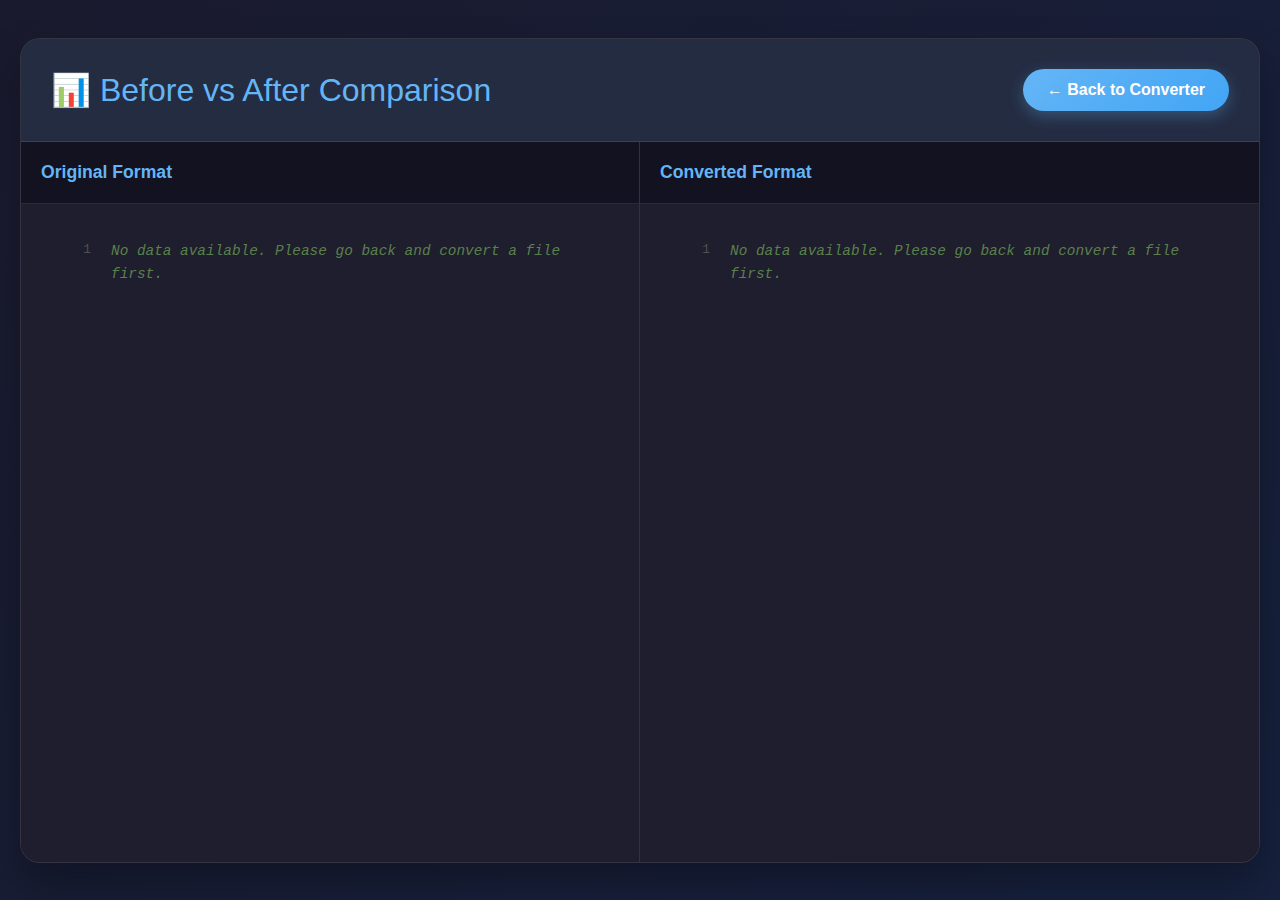
<file: diff-viewer.html>
<!DOCTYPE html>
<html lang="en">
<head>
    <meta charset="UTF-8">
    <meta name="viewport" content="width=device-width, initial-scale=1.0">
    <title>Before vs After Comparison - Item Lua Converter</title>
    <link rel="stylesheet" href="styles.css">
    <style>
        body {
            background: linear-gradient(135deg, #1a1a2e 0%, #16213e 100%);
            margin: 0;
            padding: 20px;
        }

        .diff-container {
            max-width: 1400px;
            margin: 0 auto;
            background: rgba(30, 30, 46, 0.95);
            border-radius: 20px;
            box-shadow: 0 20px 40px rgba(0, 0, 0, 0.3);
            border: 1px solid rgba(255, 255, 255, 0.1);
            overflow: hidden;
        }

        .diff-header {
            background: rgba(100, 181, 246, 0.1);
            padding: 30px;
            display: flex;
            justify-content: space-between;
            align-items: center;
            border-bottom: 1px solid rgba(255, 255, 255, 0.1);
        }

        .diff-header h1 {
            color: #64b5f6;
            margin: 0;
            font-size: 2rem;
            font-weight: 300;
        }

        .back-btn {
            background: linear-gradient(135deg, #64b5f6 0%, #42a5f5 100%);
            color: white;
            border: none;
            padding: 12px 24px;
            border-radius: 25px;
            font-size: 1rem;
            font-weight: 600;
            cursor: pointer;
            transition: all 0.3s ease;
            box-shadow: 0 5px 15px rgba(100, 181, 246, 0.3);
            text-decoration: none;
            display: inline-flex;
            align-items: center;
            gap: 8px;
        }

        .back-btn:hover {
            transform: translateY(-2px);
            box-shadow: 0 8px 25px rgba(100, 181, 246, 0.4);
        }

        .diff-content {
            display: grid;
            grid-template-columns: 1fr 1fr;
            gap: 0;
            min-height: 80vh;
            background: #1a1a2e;
        }

        .diff-side {
            border-right: 1px solid rgba(255, 255, 255, 0.1);
            display: flex;
            flex-direction: column;
        }

        .diff-side:last-child {
            border-right: none;
        }

        .diff-title {
            background: rgba(0, 0, 0, 0.3);
            padding: 20px;
            font-weight: 600;
            color: #64b5f6;
            border-bottom: 1px solid rgba(255, 255, 255, 0.1);
            font-size: 1.1rem;
        }

        .diff-code {
            background: #1e1e2e;
            padding: 30px;
            font-family: 'JetBrains Mono', 'Fira Code', 'Consolas', 'Monaco', 'Courier New', monospace;
            font-size: 0.9rem;
            line-height: 1.6;
            flex: 1;
            overflow-y: auto;
            color: #e0e0e0;
            white-space: pre-wrap;
            word-break: break-word;
        }

        .code-line {
            display: flex;
            align-items: flex-start;
            margin: 3px 0;
            padding: 3px 0;
            opacity: 1;
            transform: none;
        }

        .line-number {
            color: #666;
            margin-right: 20px;
            user-select: none;
            font-size: 0.8rem;
            min-width: 40px;
            text-align: right;
            opacity: 0.7;
        }

        /* Syntax highlighting */
        .comment {
            color: #6a9955;
            font-style: italic;
            opacity: 0.8;
        }

        .keyword {
            color: #c586c0;
            font-weight: 600;
        }

        .variable {
            color: #4fc1ff;
            font-weight: 500;
        }

        .string {
            color: #ce9178;
            background: rgba(206, 145, 120, 0.1);
            padding: 1px 3px;
            border-radius: 3px;
        }

        .number {
            color: #b5cea8;
            font-weight: 500;
        }

        .bracket {
            color: #ffd700;
            font-weight: 600;
        }

        .brace {
            color: #ffd700;
            font-weight: 600;
        }

        .operator {
            color: #d4d4d4;
            font-weight: 500;
        }

        @media (max-width: 768px) {
            .diff-content {
                grid-template-columns: 1fr;
            }
            
            .diff-side {
                border-right: none;
                border-bottom: 1px solid rgba(255, 255, 255, 0.1);
            }
            
            .diff-side:last-child {
                border-bottom: none;
            }
        }
    </style>
</head>
<body>
    <div class="diff-container">
        <div class="diff-header">
            <h1>📊 Before vs After Comparison</h1>
            <a href="index.html" class="back-btn">
                ← Back to Converter
            </a>
        </div>
        <div class="diff-content">
            <div class="diff-side">
                <div class="diff-title">Original Format</div>
                <div class="diff-code" id="originalCode">
                    <div class="code-line">
                        <span class="line-number">1</span>
                        <span class="comment">Loading...</span>
                    </div>
                </div>
            </div>
            <div class="diff-side">
                <div class="diff-title">Converted Format</div>
                <div class="diff-code" id="convertedCode">
                    <div class="code-line">
                        <span class="line-number">1</span>
                        <span class="comment">Loading...</span>
                    </div>
                </div>
            </div>
        </div>
    </div>

    <script>
        // Get data from sessionStorage
        const originalContent = sessionStorage.getItem('diff_original');
        const convertedContent = sessionStorage.getItem('diff_converted');
        const format = sessionStorage.getItem('diff_format');

        function highlightLuaSyntax(code) {
            return code
                .replace(/--.*$/gm, '<span class="comment">$&</span>') // Comments
                .replace(/\b(function|local|if|then|else|elseif|end|for|while|do|return|and|or|not|true|false|nil)\b/g, '<span class="keyword">$1</span>') // Keywords
                .replace(/\b(QBShared|Items)\b/g, '<span class="variable">$1</span>') // Variables
                .replace(/(['"])((?:\\.|(?!\1)[^\\])*?)\1/g, '<span class="string">$&</span>') // Strings
                .replace(/\b\d+\.?\d*\b/g, '<span class="number">$&</span>') // Numbers
                .replace(/\[([^\]]+)\]/g, '<span class="bracket">[$1]</span>') // Brackets
                .replace(/(\{|\})/g, '<span class="brace">$1</span>') // Braces
                .replace(/(\||,|;)/g, '<span class="operator">$1</span>'); // Operators
        }

        function addLineNumbers(code) {
            const lines = code.split('\n');
            return lines.map((line, index) => {
                const lineNumber = (index + 1).toString().padStart(3, ' ');
                return `<div class="code-line"><span class="line-number">${lineNumber}</span>${line}</div>`;
            }).join('\n');
        }

        function loadContent() {
            console.log('Loading content...');
            console.log('Original content exists:', !!originalContent);
            console.log('Converted content exists:', !!convertedContent);
            console.log('Format:', format);
            
            if (originalContent && convertedContent) {
                try {
                    console.log('Original content length:', originalContent.length);
                    console.log('Converted content length:', convertedContent.length);

                    // Show the FULL content (no need to decode since it's from sessionStorage)
                    document.getElementById('originalCode').innerHTML = addLineNumbers(highlightLuaSyntax(originalContent));
                    document.getElementById('convertedCode').innerHTML = addLineNumbers(highlightLuaSyntax(convertedContent));

                    // Update title with format info
                    if (format) {
                        const formatNames = {
                            'original': 'Original Block',
                            'compact': 'Compact Pipe',
                            'json': 'JSON',
                            'csv': 'CSV',
                            'minimal': 'Optimized'
                        };
                        const convertedTitle = document.querySelectorAll('.diff-title')[1];
                        if (convertedTitle) {
                            convertedTitle.textContent = `${formatNames[format] || 'Converted'} Format`;
                        }
                    }
                    
                    console.log('Content loaded successfully');
                } catch (error) {
                    console.error('Error loading content:', error);
                    document.getElementById('originalCode').innerHTML = '<div class="code-line"><span class="line-number">1</span><span class="comment">Error loading original content: ' + error.message + '</span></div>';
                    document.getElementById('convertedCode').innerHTML = '<div class="code-line"><span class="line-number">1</span><span class="comment">Error loading converted content: ' + error.message + '</span></div>';
                }
            } else {
                // No data provided, show error
                console.log('No content found in sessionStorage');
                document.getElementById('originalCode').innerHTML = '<div class="code-line"><span class="line-number">1</span><span class="comment">No data available. Please go back and convert a file first.</span></div>';
                document.getElementById('convertedCode').innerHTML = '<div class="code-line"><span class="line-number">1</span><span class="comment">No data available. Please go back and convert a file first.</span></div>';
            }
        }

        // Load content when page loads
        document.addEventListener('DOMContentLoaded', loadContent);
    </script>
</body>
</html>
</file>
<file: styles.css>
* {
    margin: 0;
    padding: 0;
    box-sizing: border-box;
}

body {
    font-family: 'Segoe UI', Tahoma, Geneva, Verdana, sans-serif;
    background: linear-gradient(135deg, #1a1a2e 0%, #16213e 100%);
    color: #e0e0e0;
    min-height: 100vh;
    display: flex;
    align-items: center;
    justify-content: center;
    padding: 20px;
}

.container {
    background: rgba(30, 30, 46, 0.95);
    backdrop-filter: blur(10px);
    border-radius: 20px;
    padding: 40px;
    box-shadow: 0 20px 40px rgba(0, 0, 0, 0.3);
    border: 1px solid rgba(255, 255, 255, 0.1);
    max-width: 800px;
    width: 100%;
    text-align: center;
}

h1 {
    color: #64b5f6;
    margin-bottom: 10px;
    font-size: 2.5rem;
    font-weight: 300;
}

.subtitle {
    color: #90a4ae;
    margin-bottom: 40px;
    font-size: 1.1rem;
}

.format-selector {
    background: rgba(100, 181, 246, 0.1);
    border: 1px solid rgba(100, 181, 246, 0.3);
    border-radius: 15px;
    padding: 20px;
    margin-bottom: 30px;
    text-align: left;
}

.format-selector h3 {
    color: #64b5f6;
    margin-bottom: 15px;
    font-size: 1.2rem;
}

.format-options {
    display: grid;
    grid-template-columns: repeat(auto-fit, minmax(200px, 1fr));
    gap: 15px;
}

.format-option {
    background: rgba(255, 255, 255, 0.05);
    border: 2px solid rgba(100, 181, 246, 0.3);
    border-radius: 10px;
    padding: 15px;
    cursor: pointer;
    transition: all 0.3s ease;
    position: relative;
}

.format-option:hover {
    border-color: #64b5f6;
    background: rgba(100, 181, 246, 0.1);
    transform: translateY(-2px);
}

.format-option.selected {
    border-color: #4caf50;
    background: rgba(76, 175, 80, 0.1);
}

.format-option.recommended {
    border-color: #4caf50;
    background: rgba(76, 175, 80, 0.05);
    position: relative;
}

.format-option.recommended::before {
    content: "RECOMMENDED";
    position: absolute;
    top: -8px;
    right: -8px;
    background: linear-gradient(135deg, #4caf50 0%, #45a049 100%);
    color: white;
    font-size: 0.7rem;
    font-weight: 600;
    padding: 4px 8px;
    border-radius: 12px;
    box-shadow: 0 2px 8px rgba(76, 175, 80, 0.3);
    z-index: 1;
}

.format-option.recommended .format-name {
    color: #4caf50;
    font-weight: 700;
}

.format-option.recommended:hover {
    border-color: #45a049;
    background: rgba(76, 175, 80, 0.1);
    transform: translateY(-3px);
    box-shadow: 0 8px 25px rgba(76, 175, 80, 0.2);
}

.format-option input[type="radio"] {
    position: absolute;
    opacity: 0;
    cursor: pointer;
}

.format-name {
    font-weight: 600;
    color: #64b5f6;
    margin-bottom: 5px;
}

.format-description {
    color: #90a4ae;
    font-size: 0.9rem;
    line-height: 1.4;
}

.format-preview {
    background: rgba(0, 0, 0, 0.3);
    border-radius: 5px;
    padding: 8px;
    margin-top: 8px;
    font-family: 'Courier New', monospace;
    font-size: 0.8rem;
    color: #a0a0a0;
    text-align: left;
    max-height: 60px;
    overflow: hidden;
}

.upload-area {
    border: 2px dashed #64b5f6;
    border-radius: 15px;
    padding: 40px 20px;
    margin-bottom: 30px;
    transition: all 0.3s ease;
    cursor: pointer;
    background: rgba(100, 181, 246, 0.05);
}

.upload-area:hover {
    border-color: #42a5f5;
    background: rgba(100, 181, 246, 0.1);
    transform: translateY(-2px);
}

.upload-area.dragover {
    border-color: #42a5f5;
    background: rgba(100, 181, 246, 0.15);
}

.upload-icon {
    font-size: 3rem;
    color: #64b5f6;
    margin-bottom: 15px;
}

.upload-text {
    font-size: 1.2rem;
    margin-bottom: 10px;
}

.upload-hint {
    color: #90a4ae;
    font-size: 0.9rem;
}

#fileInput {
    display: none;
}

.file-info {
    background: rgba(100, 181, 246, 0.1);
    border-radius: 10px;
    padding: 15px;
    margin-bottom: 20px;
    border-left: 4px solid #64b5f6;
    display: none;
}

.file-name {
    font-weight: 600;
    color: #64b5f6;
}

.file-size {
    color: #90a4ae;
    font-size: 0.9rem;
}

.convert-btn {
    background: linear-gradient(135deg, #64b5f6 0%, #42a5f5 100%);
    color: white;
    border: none;
    padding: 15px 40px;
    border-radius: 25px;
    font-size: 1.1rem;
    font-weight: 600;
    cursor: pointer;
    transition: all 0.3s ease;
    box-shadow: 0 5px 15px rgba(100, 181, 246, 0.3);
    margin-bottom: 20px;
}

.convert-btn:hover {
    transform: translateY(-2px);
    box-shadow: 0 8px 25px rgba(100, 181, 246, 0.4);
}

.convert-btn:disabled {
    background: #555;
    cursor: not-allowed;
    transform: none;
    box-shadow: none;
}

.progress {
    background: rgba(255, 255, 255, 0.1);
    border-radius: 10px;
    height: 8px;
    margin: 20px 0;
    overflow: hidden;
    display: none;
}

.progress-bar {
    background: linear-gradient(90deg, #64b5f6, #42a5f5);
    height: 100%;
    width: 0%;
    transition: width 0.3s ease;
}

.result {
    background: rgba(76, 175, 80, 0.1);
    border-radius: 10px;
    padding: 20px;
    margin-top: 20px;
    border-left: 4px solid #4caf50;
    display: none;
}

.result h3 {
    color: #4caf50;
    margin-bottom: 10px;
}

.download-btn {
    background: linear-gradient(135deg, #4caf50 0%, #45a049 100%);
    color: white;
    border: none;
    padding: 12px 30px;
    border-radius: 20px;
    font-size: 1rem;
    font-weight: 600;
    cursor: pointer;
    transition: all 0.3s ease;
    box-shadow: 0 5px 15px rgba(76, 175, 80, 0.3);
    margin-top: 15px;
}

.download-btn:hover {
    transform: translateY(-2px);
    box-shadow: 0 8px 25px rgba(76, 175, 80, 0.4);
}

.error {
    background: rgba(244, 67, 54, 0.1);
    border-radius: 10px;
    padding: 15px;
    margin-top: 20px;
    border-left: 4px solid #f44336;
    color: #ffcdd2;
    display: none;
}

.stats {
    display: flex;
    justify-content: space-around;
    margin-top: 20px;
    padding-top: 20px;
    border-top: 1px solid rgba(255, 255, 255, 0.1);
}

.stat {
    text-align: center;
}

.stat-number {
    font-size: 1.5rem;
    font-weight: 600;
    color: #64b5f6;
}

.stat-label {
    color: #90a4ae;
    font-size: 0.9rem;
}

.format-info {
    background: rgba(255, 193, 7, 0.1);
    border-radius: 10px;
    padding: 15px;
    margin-top: 15px;
    border-left: 4px solid #ffc107;
    color: #fff3cd;
    font-size: 0.9rem;
    text-align: left;
    display: none;
}

.format-info h4 {
    color: #ffc107;
    margin-bottom: 8px;
}

.validation-info {
    background: rgba(100, 181, 246, 0.1);
    border-radius: 15px;
    padding: 20px;
    margin-top: 20px;
    border-left: 4px solid #64b5f6;
}

.validation-stats {
    display: flex;
    justify-content: space-around;
    margin-bottom: 20px;
    padding-bottom: 15px;
    border-bottom: 1px solid rgba(255, 255, 255, 0.1);
}

.sample-items {
    margin-bottom: 15px;
}

.sample-items h4 {
    color: #64b5f6;
    margin-bottom: 8px;
    font-size: 1rem;
}

.item-list {
    display: flex;
    flex-wrap: wrap;
    gap: 8px;
    margin-bottom: 15px;
}

.item-tag {
    background: rgba(100, 181, 246, 0.2);
    color: #64b5f6;
    padding: 4px 8px;
    border-radius: 6px;
    font-size: 0.85rem;
    font-family: 'Courier New', monospace;
    border: 1px solid rgba(100, 181, 246, 0.3);
}

.warning {
    background: rgba(255, 193, 7, 0.1);
    border: 1px solid rgba(255, 193, 7, 0.3);
    border-radius: 8px;
    padding: 12px;
    color: #ffc107;
    font-size: 0.9rem;
}

.success {
    background: rgba(76, 175, 80, 0.1);
    border: 1px solid rgba(76, 175, 80, 0.3);
    border-radius: 8px;
    padding: 12px;
    color: #4caf50;
    font-size: 0.9rem;
}

.result-actions {
    display: flex;
    gap: 15px;
    justify-content: center;
    flex-wrap: wrap;
}

.view-diff-btn {
    background: linear-gradient(135deg, #ff9800 0%, #f57c00 100%);
    color: white;
    border: none;
    padding: 12px 30px;
    border-radius: 20px;
    font-size: 1rem;
    font-weight: 600;
    cursor: pointer;
    transition: all 0.3s ease;
    box-shadow: 0 5px 15px rgba(255, 152, 0, 0.3);
}

.view-diff-btn:hover {
    transform: translateY(-2px);
    box-shadow: 0 8px 25px rgba(255, 152, 0, 0.4);
}


/* Syntax highlighting for diff viewer */
.comment {
    color: #6a9955;
    font-style: italic;
    opacity: 0.8;
}

.keyword {
    color: #c586c0;
    font-weight: 600;
}

.variable {
    color: #4fc1ff;
    font-weight: 500;
}

.string {
    color: #ce9178;
    background: rgba(206, 145, 120, 0.1);
    padding: 1px 3px;
    border-radius: 3px;
}

.number {
    color: #b5cea8;
    font-weight: 500;
}

.bracket {
    color: #ffd700;
    font-weight: 600;
}

.brace {
    color: #ffd700;
    font-weight: 600;
}

.operator {
    color: #d4d4d4;
    font-weight: 500;
}

.code-line {
    display: flex;
    align-items: flex-start;
    margin: 2px 0;
    padding: 2px 0;
    opacity: 1;
    transform: none;
}

.line-number {
    color: #666;
    margin-right: 15px;
    user-select: none;
    font-size: 0.8rem;
    min-width: 35px;
    text-align: right;
    opacity: 0.7;
}

@media (max-width: 768px) {
    .container {
        padding: 20px;
        margin: 10px;
    }
    
    h1 {
        font-size: 2rem;
    }
    
    .format-options {
        grid-template-columns: 1fr;
    }
    
    .stats {
        flex-direction: column;
        gap: 15px;
    }
    
    .validation-stats {
        flex-direction: column;
        gap: 15px;
    }
    
    .item-list {
        justify-content: center;
    }
    
    .diff-content {
        grid-template-columns: 1fr;
        max-height: 400px;
    }
    
    .diff-side {
        border-right: none;
        border-bottom: 1px solid rgba(255, 255, 255, 0.1);
    }
    
    .diff-side:last-child {
        border-bottom: none;
    }
    
    .result-actions {
        flex-direction: column;
        align-items: center;
    }
}

/* Navigation Tabs */
.nav-tabs {
    display: flex;
    gap: 10px;
    margin-bottom: 30px;
    border-bottom: 2px solid #333;
    padding-bottom: 10px;
}

.nav-tab {
    background: transparent;
    border: none;
    color: #888;
    padding: 12px 24px;
    border-radius: 8px 8px 0 0;
    cursor: pointer;
    font-size: 16px;
    font-weight: 500;
    transition: all 0.3s ease;
}

.nav-tab:hover {
    color: #fff;
    background: rgba(255, 255, 255, 0.1);
}

.nav-tab.active {
    color: #fff;
    background: linear-gradient(135deg, #667eea 0%, #764ba2 100%);
    box-shadow: 0 4px 15px rgba(102, 126, 234, 0.3);
}

.tab-content {
    display: none;
}

.tab-content.active {
    display: block;
}

/* Item Builder Styles */
.builder-section {
    background: rgba(255, 255, 255, 0.05);
    border-radius: 15px;
    padding: 30px;
    backdrop-filter: blur(10px);
    border: 1px solid rgba(255, 255, 255, 0.1);
}

.builder-form {
    display: grid;
    grid-template-columns: repeat(auto-fit, minmax(300px, 1fr));
    gap: 20px;
    margin-bottom: 30px;
}

.form-group {
    display: flex;
    flex-direction: column;
    gap: 8px;
}

.form-group label {
    color: #fff;
    font-weight: 500;
    font-size: 14px;
}

.form-group input,
.form-group select,
.form-group textarea {
    background: rgba(255, 255, 255, 0.1);
    border: 1px solid rgba(255, 255, 255, 0.2);
    border-radius: 8px;
    padding: 12px;
    color: #fff;
    font-size: 14px;
    transition: all 0.3s ease;
}

.form-group select option {
    background: #2a2a2a;
    color: #fff;
    padding: 8px;
}

.form-group select option[value="minimal"] {
    background: #2d5a2d;
    color: #4ade80;
    font-weight: 600;
}

.form-group input:focus,
.form-group select:focus,
.form-group textarea:focus {
    outline: none;
    border-color: #667eea;
    box-shadow: 0 0 0 3px rgba(102, 126, 234, 0.2);
}

/* Format selection highlight effect */
.format-option input[type="radio"]:checked + .format-name {
    color: #fff;
    text-shadow: 0 0 10px rgba(255, 255, 255, 0.8), 0 0 20px rgba(255, 255, 255, 0.6);
    font-weight: 600;
}

.format-option input[type="radio"]:checked ~ .format-description {
    color: #e0e0e0;
    text-shadow: 0 0 5px rgba(255, 255, 255, 0.4);
}

.format-option input[type="radio"]:checked ~ .format-preview {
    color: #f0f0f0;
    text-shadow: 0 0 5px rgba(255, 255, 255, 0.3);
    border-color: rgba(255, 255, 255, 0.3);
}

/* Clipboard section styles */
.clipboard-section {
    margin: 30px 0;
    padding: 25px;
    background: rgba(255, 255, 255, 0.05);
    border: 1px solid rgba(255, 255, 255, 0.1);
    border-radius: 12px;
    backdrop-filter: blur(10px);
}

.clipboard-header {
    text-align: center;
    margin-bottom: 20px;
}

.clipboard-header h4 {
    color: #fff;
    margin: 0 0 8px 0;
    font-size: 18px;
    font-weight: 600;
}

.clipboard-header p {
    color: #bbb;
    margin: 0;
    font-size: 14px;
}

#clipboardInput {
    width: 100%;
    min-height: 120px;
    background: rgba(255, 255, 255, 0.1);
    border: 1px solid rgba(255, 255, 255, 0.2);
    border-radius: 8px;
    padding: 15px;
    color: #fff;
    font-family: 'Courier New', monospace;
    font-size: 13px;
    line-height: 1.4;
    resize: vertical;
    margin-bottom: 15px;
    transition: all 0.3s ease;
}

#clipboardInput:focus {
    outline: none;
    border-color: #667eea;
    box-shadow: 0 0 0 3px rgba(102, 126, 234, 0.2);
    background: rgba(255, 255, 255, 0.15);
}

#clipboardInput::placeholder {
    color: #888;
    font-style: italic;
}

#convertClipboard {
    width: 100%;
    background: linear-gradient(135deg, #667eea 0%, #764ba2 100%);
    border: none;
    border-radius: 8px;
    padding: 12px 20px;
    color: #fff;
    font-size: 16px;
    font-weight: 600;
    cursor: pointer;
    transition: all 0.3s ease;
    text-transform: none;
}

#convertClipboard:hover {
    transform: translateY(-2px);
    box-shadow: 0 8px 25px rgba(102, 126, 234, 0.3);
}

#convertClipboard:active {
    transform: translateY(0);
}

.form-group textarea {
    min-height: 80px;
    resize: vertical;
}

.field-help {
    color: #888;
    font-size: 12px;
    margin-top: 4px;
    font-style: italic;
    line-height: 1.3;
}

.result-actions {
    display: flex;
    justify-content: center;
    margin-top: 20px;
    gap: 15px;
}

.result-actions .btn {
    display: flex;
    align-items: center;
    gap: 8px;
    padding: 12px 24px;
    font-weight: 600;
}

.copy-btn {
    background: linear-gradient(135deg, #4caf50 0%, #388e3c 100%);
    color: white;
    border: none;
    border-radius: 8px;
    padding: 12px 20px;
    font-size: 14px;
    font-weight: 600;
    cursor: pointer;
    transition: all 0.3s ease;
    display: flex;
    align-items: center;
    gap: 8px;
}

.copy-btn:hover {
    transform: translateY(-2px);
    box-shadow: 0 8px 25px rgba(76, 175, 80, 0.3);
    background: linear-gradient(135deg, #5cbf60 0%, #4caf50 100%);
}

.copy-btn:active {
    transform: translateY(0);
}

.copy-btn.copied {
    background: linear-gradient(135deg, #2196f3 0%, #1976d2 100%);
}

.copy-btn.copied::after {
    content: " ✓";
    font-weight: bold;
}

/* Image Resizer Styles */
.resizer-section {
    background: rgba(255, 255, 255, 0.05);
    border-radius: 15px;
    padding: 30px;
    backdrop-filter: blur(10px);
    border: 1px solid rgba(255, 255, 255, 0.1);
}

.resizer-area {
    border: 2px dashed rgba(255, 255, 255, 0.3);
    border-radius: 15px;
    padding: 40px;
    text-align: center;
    cursor: pointer;
    transition: all 0.3s ease;
    margin-bottom: 20px;
}

.resizer-area:hover {
    border-color: #667eea;
    background: rgba(102, 126, 234, 0.1);
}

.resizer-area.dragover {
    border-color: #667eea;
    background: rgba(102, 126, 234, 0.2);
}

.resizer-content {
    color: #fff;
}

.resizer-icon {
    font-size: 48px;
    margin-bottom: 15px;
}

.resizer-hint {
    color: #888;
    font-size: 14px;
    margin-top: 10px;
}

.resizer-results {
    margin-top: 30px;
}

.resizer-images {
    display: grid;
    grid-template-columns: repeat(auto-fill, minmax(120px, 1fr));
    gap: 20px;
    margin-bottom: 20px;
}

.resizer-image-item {
    text-align: center;
    background: rgba(255, 255, 255, 0.05);
    border-radius: 10px;
    padding: 15px;
}

.resizer-image-item img {
    width: 100px;
    height: 100px;
    object-fit: cover;
    border-radius: 8px;
    margin-bottom: 10px;
}

.resizer-image-item p {
    color: #fff;
    font-size: 12px;
    margin: 5px 0;
}

.resizer-image-item .download-btn {
    background: #667eea;
    color: white;
    border: none;
    padding: 6px 12px;
    border-radius: 6px;
    cursor: pointer;
    font-size: 12px;
    margin-top: 5px;
}

/* Additional responsive styles for new features */
@media (max-width: 768px) {
    .nav-tabs {
        flex-direction: column;
        gap: 5px;
    }
    
    .nav-tab {
        border-radius: 8px;
    }
    
    .builder-form {
        grid-template-columns: 1fr;
    }
    
    .resizer-images {
        grid-template-columns: repeat(auto-fill, minmax(100px, 1fr));
    }
}
</file>
